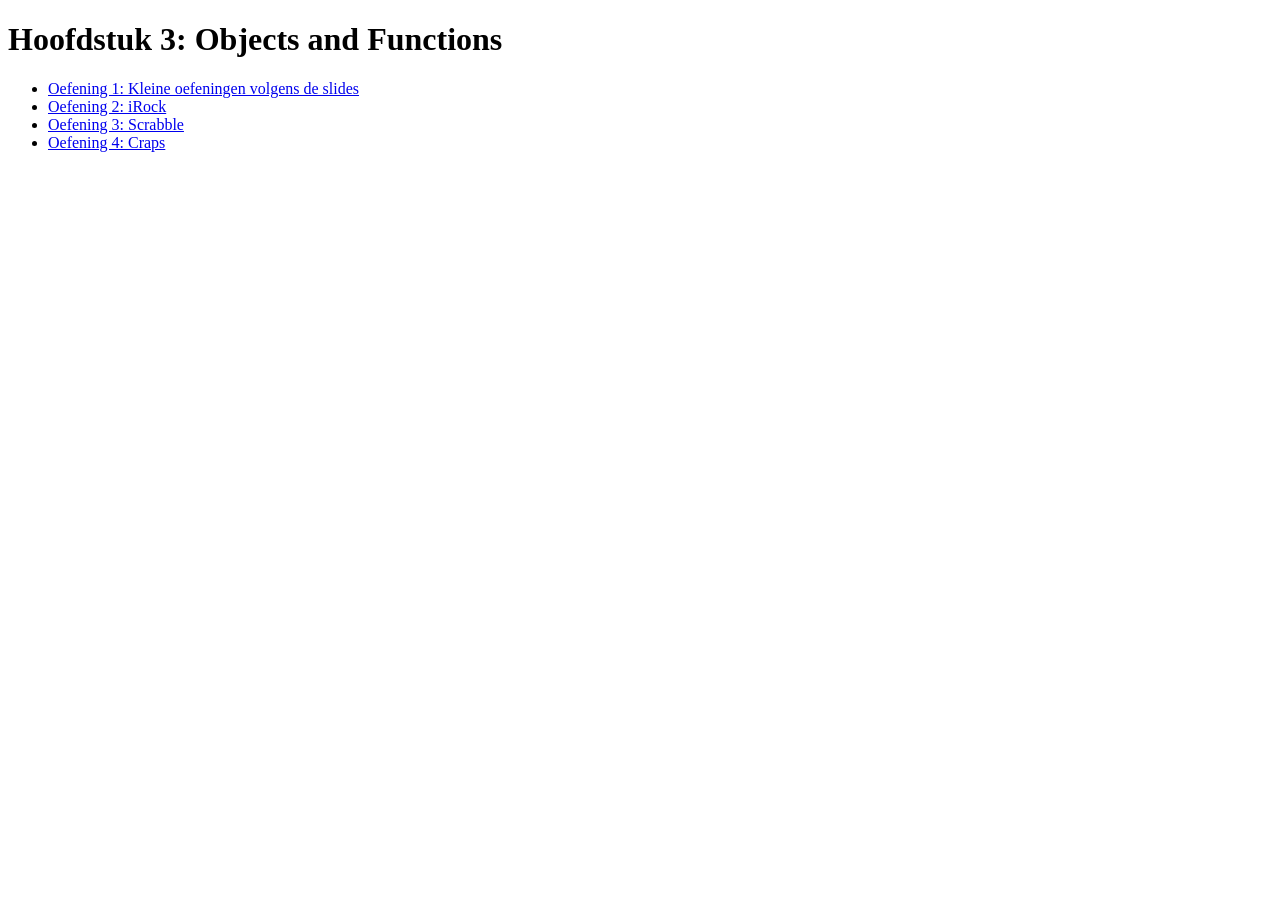
<file: index.html>
<!DOCTYPE html>
<html lang="nl">
  <head>
    <meta charset="UTF-8" />
    <meta http-equiv="X-UA-Compatible" content="IE=edge" />
    <meta name="viewport" content="width=device-width, initial-scale=1.0" />
    <title>Hoofdstuk 3: Objects and Functions</title>
  </head>

  <body>
    <h1>Hoofdstuk 3: Objects and Functions</h1>
    <ul>
      <li>
        <a href="oefening1/index.html"
          >Oefening 1: Kleine oefeningen volgens de slides</a
        >
      </li>
      <li>
        <a href="oefening2/index.html">Oefening 2: iRock</a>
      </li>
      <li>
        <a href="oefening3/index.html">Oefening 3: Scrabble</a>
      </li>
      <li>
        <a href="oefening4/index.html">Oefening 4: Craps</a>
      </li>
    </ul>
  </body>
</html>
</file>
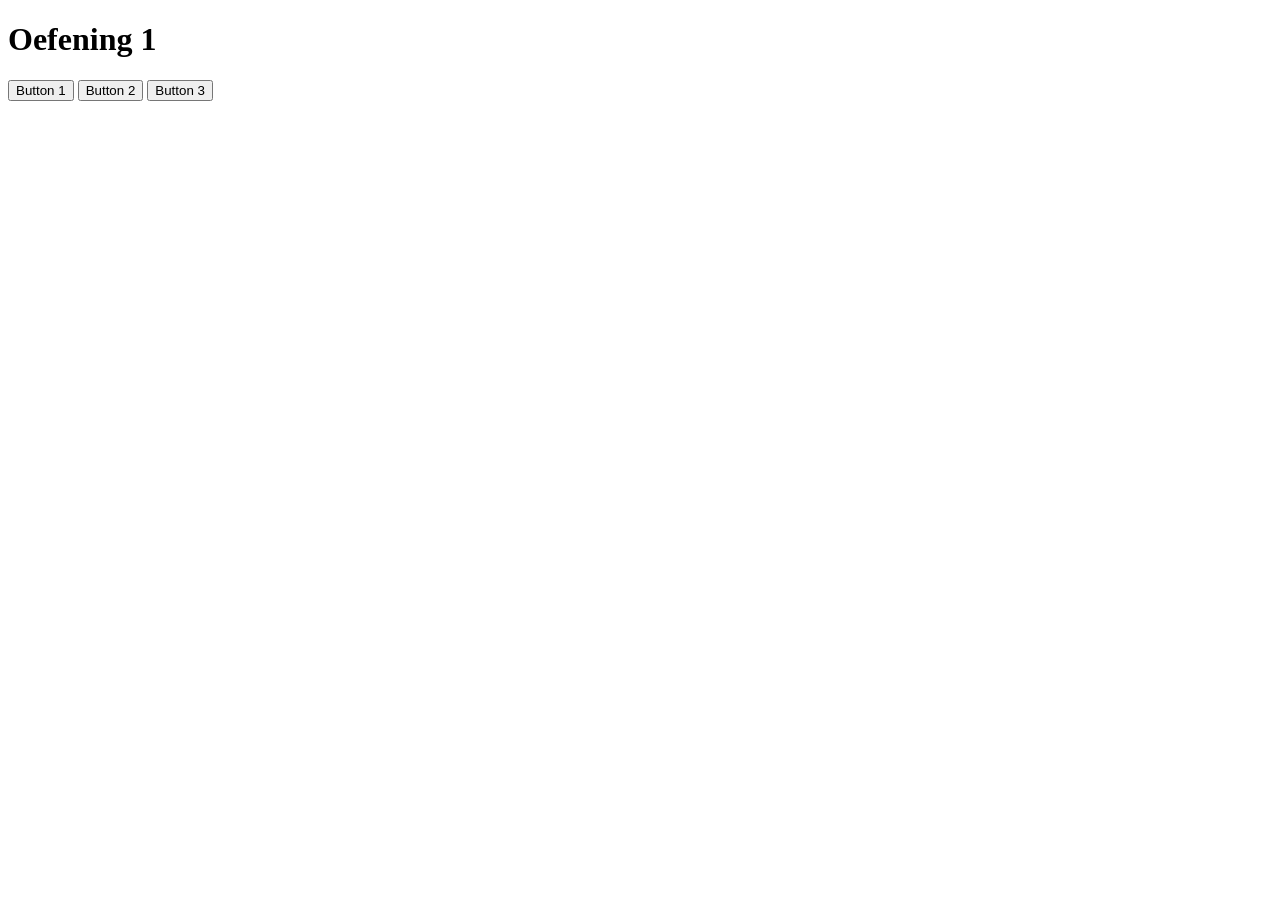
<file: oefening1/index.html>
<!DOCTYPE html>
<html lang="nl">

<head>
  <meta charset="UTF-8" />
  <meta http-equiv="X-UA-Compatible" content="IE=edge" />
  <meta name="viewport" content="width=device-width, initial-scale=1.0" />
  <title>O3 Objects and functions - Oefening 1</title>
</head>

<body>
  <h1 id="h1">Oefening 1</h1>
  <input type="button" id="btn1" value="Button 1" />
  <input type="button" id="btn2" value="Button 2" />
  <input type="button" id="btn3" value="Button 3" />

  <!-- <script src="js/01-objects.js"></script> -->
  <!-- <script src="js/02-functions.js"></script> -->
  <!-- <script src="js/03-events.js"></script> -->
  <!-- <script src="js/04-closures.js"></script>  -->

</body>

</html>
</file>
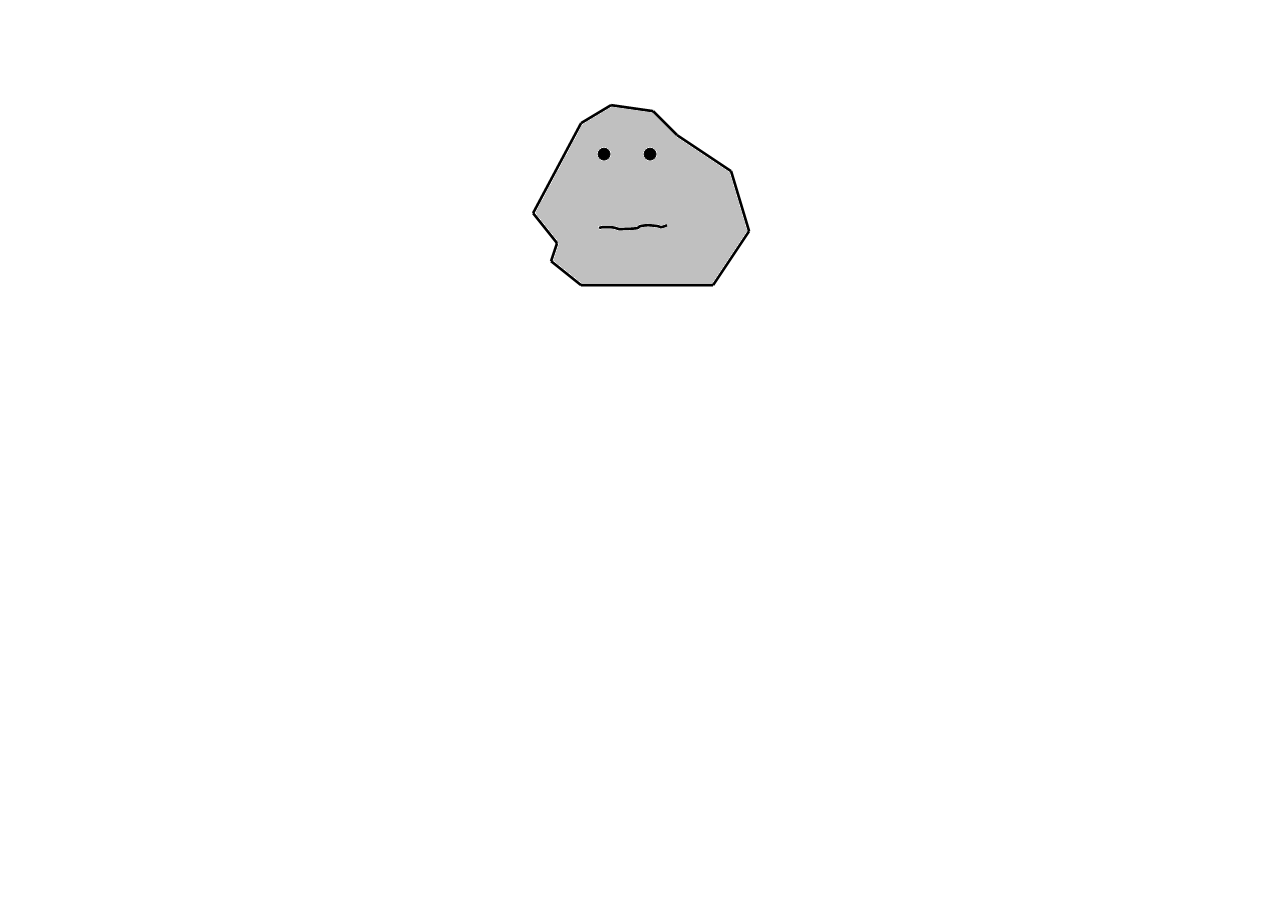
<file: oefening2/index.html>
<!DOCTYPE html>
<html lang="en">
  <head>
    <meta charset="UTF-8" />
    <meta http-equiv="X-UA-Compatible" content="IE=edge" />
    <meta name="viewport" content="width=device-width, initial-scale=1.0" />
    <title>iRock - The Virtual Pet Rock</title>
    <style>
      body {
        margin-top: 100px;
        text-align: center;
      }
    </style>
  </head>
  <body>
    <img id="rockImg" src="images/rock.png" alt="iRock" style="cursor: pointer" />
  </body>
</html>
</file>
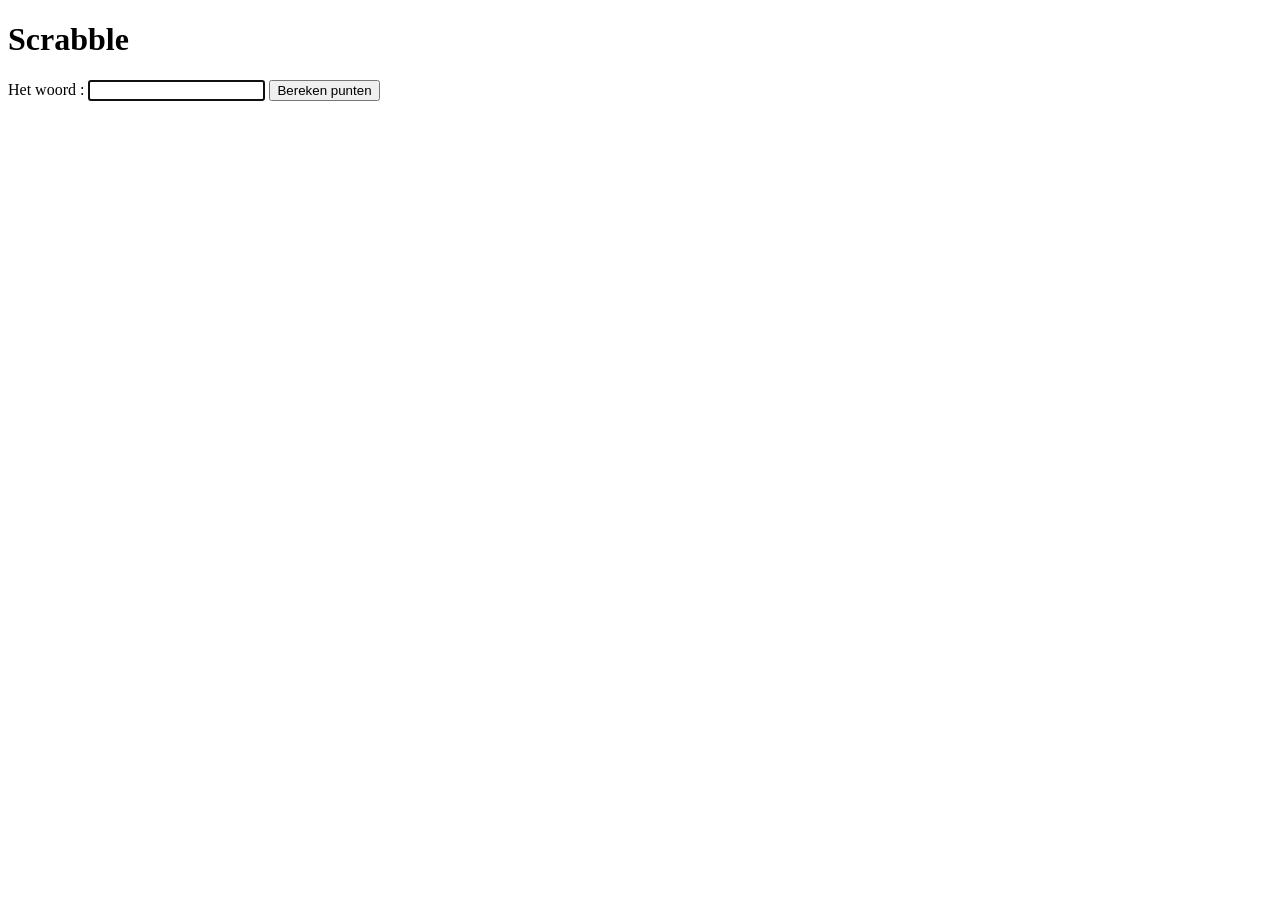
<file: oefening3/index.html>
<!DOCTYPE html>
<html lang="nl">
  <head>
    <meta charset="UTF-8" />
    <meta http-equiv="X-UA-Compatible" content="IE=edge" />
    <meta name="viewport" content="width=device-width, initial-scale=1.0" />
    <title>Scrabble</title>
  </head>

  <body>
    <h1>Scrabble</h1>
    <div>
      <label for="woord">Het woord : </label>
      <input type="text" id="woord" autofocus />
      <button type="button" id="berekenPunten">Bereken punten</button>
    </div>
    <script src=""></script>
  </body>
</html>
</file>
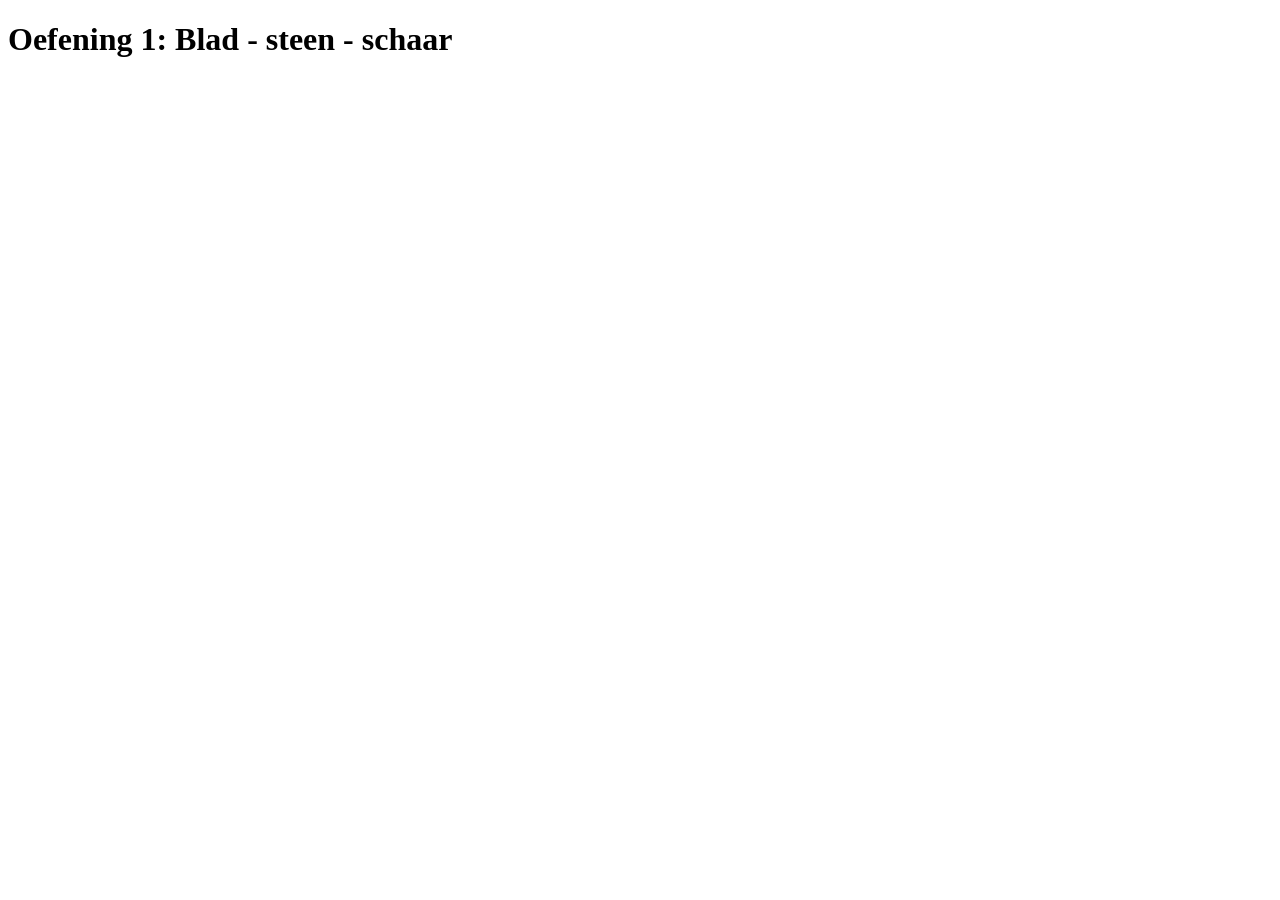
<file: oefening4/index.html>
﻿<!DOCTYPE html>
<html lang="nl">

    <head>
        <meta charset="UTF-8">
        <meta name="viewport" content="width=device-width, initial-scale=1.0">
        <title>Oefening 1: Blad - steen - schaar</title>
    </head>

    <body>
        <h1>Oefening 1: Blad - steen - schaar</h1>
        <script src="scripts/bss.js"></script>
    </body>

</html>
</file>
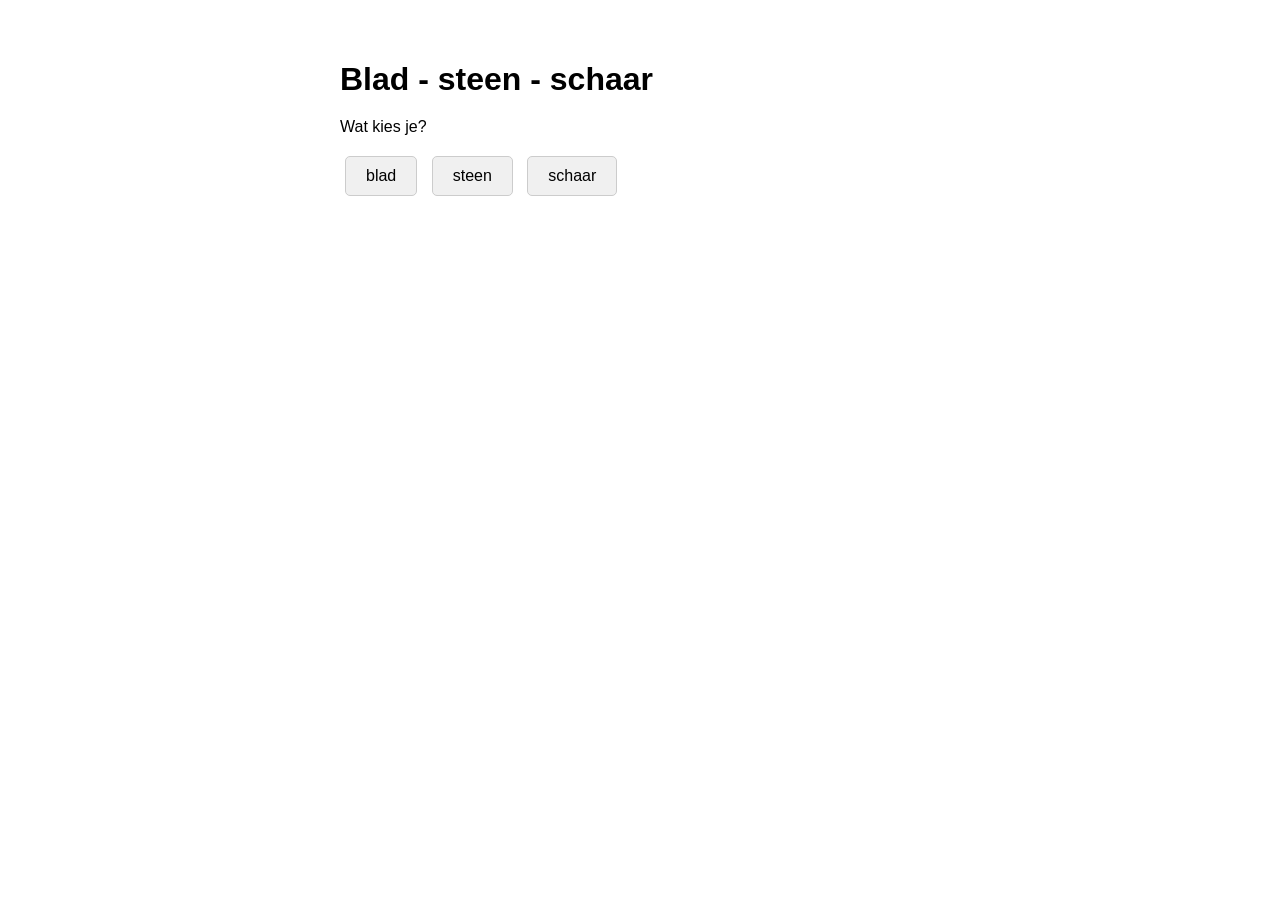
<file: oefening5/index.html>
﻿<!DOCTYPE html>
<html lang="nl">

<head>
    <meta charset="UTF-8">
    <meta name="viewport" content="width=device-width, initial-scale=1.0">
    <title>Oefening 1: Blad - steen - schaar</title>
    <link rel="stylesheet" href="styles.css">
</head>

<body>
    <h1>Blad - steen - schaar</h1>
    <p>Wat kies je?</p>
    <div><button id="btn1">blad</button>
        <button id="btn2">steen</button>
        <button id="btn3">schaar</button>
    </div>
    <div id="keuzeGebruiker"></div>
    <div id="keuzeComputer"></div>
    <div id="resultaat"></div>
    <script src="scripts/index.js" type="module"></script>
</body>

</html>
</file>
<file: oefening5/styles.css>
body {
  font-family: Arial, sans-serif;
  max-width: 600px;
  margin: 20px auto;
  padding: 20px;
}

h1 {
  margin-bottom: 20px;
}

p {
  margin-bottom: 15px;
}

div {
  margin-bottom: 15px;
}

button {
  padding: 10px 20px;
  margin: 5px;
  font-size: 16px;
  cursor: pointer;
  border-radius: 5px;
  border: 1px solid #ccc;
  background-color: #f0f0f0;
}

button:hover {
  background-color: #e0e0e0;
}

#keuzeGebruiker,
#keuzeComputer,
#resultaat {
  padding: 10px;
  min-height: 20px;
  font-size: 18px;
  font-weight: bold;
}
</file>
